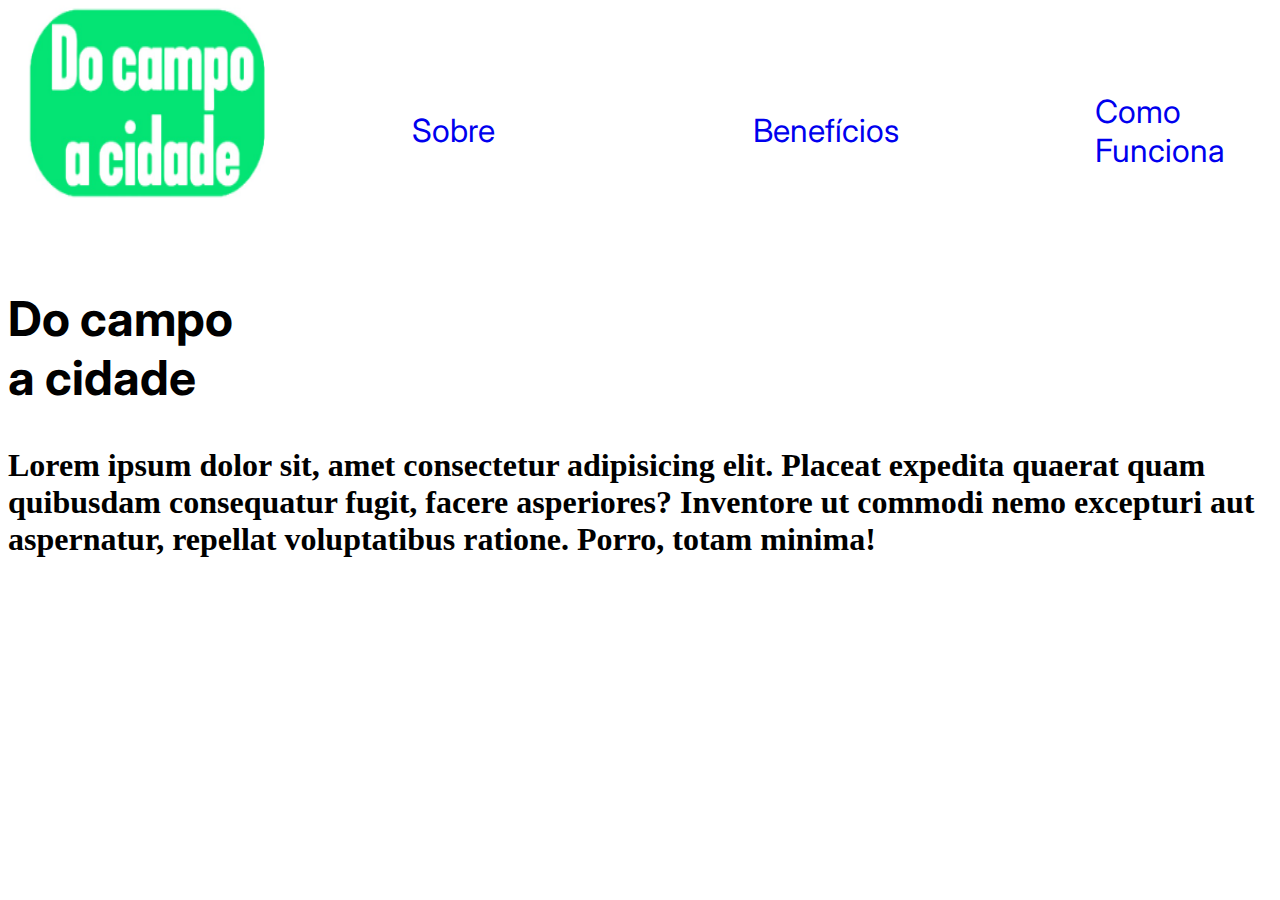
<file: super cell/index.html>
<!DOCTYPE html>
<html lang="pt-br">
<head>
    <meta charset="UTF-8">
    <meta name="viewport" content="width=device-width, initial-scale=1.0">
    <title>Document</title>
    <link rel="stylesheet" href="style.css">

    <link rel="preconnect" href="https://fonts.googleapis.com">
<link rel="preconnect" href="https://fonts.gstatic.com" crossorigin>
<link href="https://fonts.googleapis.com/css2?family=Inter:wght@424&display=swap" rel="stylesheet">
</head>
<body>
    <div>
        <nav>
            <ul class="li">

                <li><a href="#Do campo a cidade    " class="SITE1">  <img class="docampo" src="./img/1.png" alt="Do campo acidade">   </a></li>
                <li> <a href="     " class="sobre">Sobre</a></li>
                <li><a href="#beneficios" class="beneficios">Benefícios</a></li>
                <li><a href="#como-funciona" class="como-funciona">Como Funciona</a></li>
            </ul>
        </nav>

            <main>
               <section id="Do campo a cidade">
                <h2 class="docampoacidade">Do campo <br> a cidade </h2>
                <h1 class="LOREM">Lorem ipsum dolor sit, amet consectetur adipisicing elit. Placeat expedita quaerat quam quibusdam consequatur fugit, facere asperiores? Inventore ut commodi nemo excepturi aut aspernatur, repellat voluptatibus ratione. Porro, totam minima!</h1>

               </section>

            </main>
       
     

    </div>
    
</body>
</html>
</file>
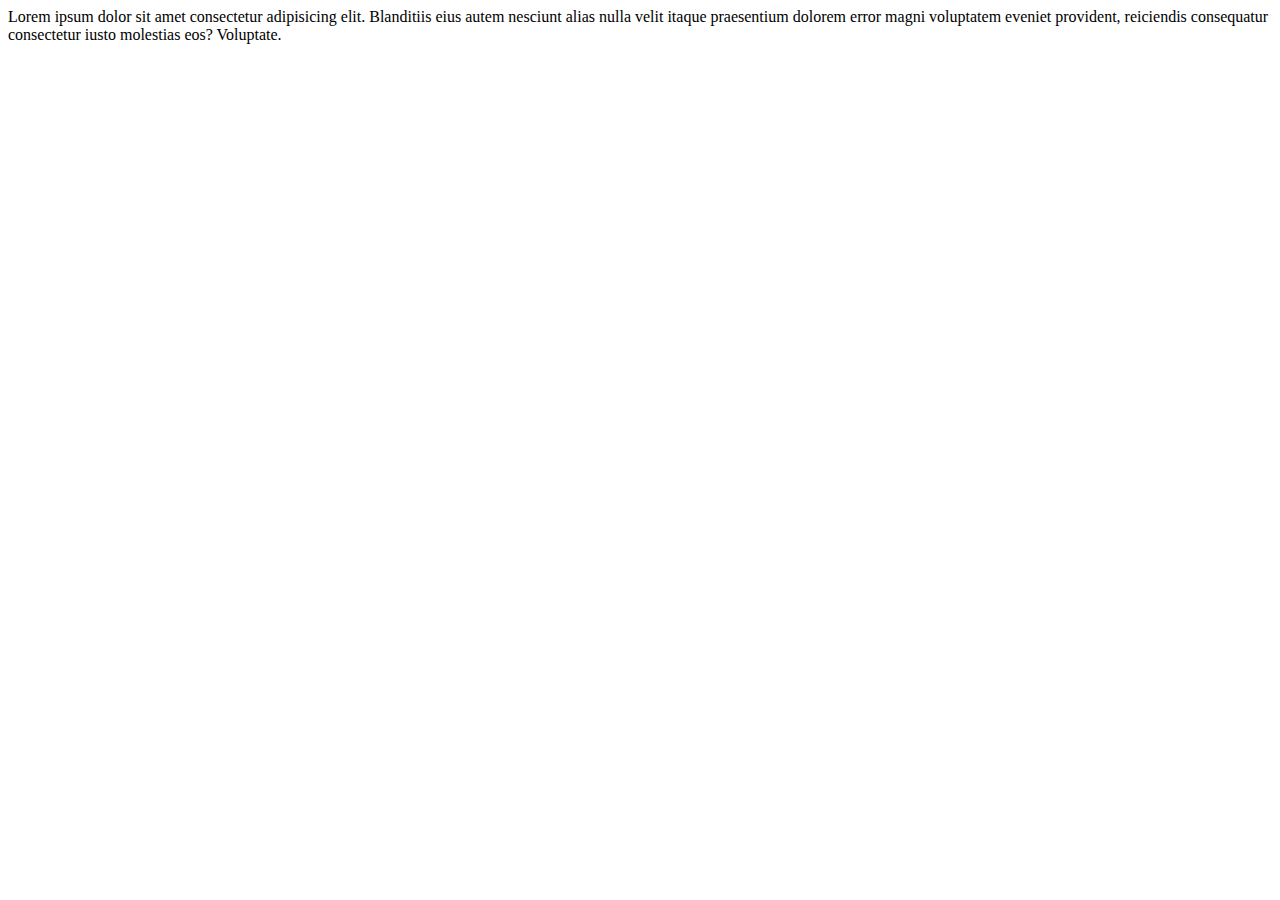
<file: super cell/2index.html>
<!DOCTYPE html>
<html lang="pt-br">
<head>
    <meta charset="UTF-8">
    <meta name="viewport" content="width=device-width, initial-scale=1.0">
    <title>Document</title>
</head>
<body>
    <main>Lorem ipsum dolor sit amet consectetur adipisicing elit. Blanditiis eius autem nesciunt alias nulla velit itaque praesentium dolorem error magni voluptatem eveniet provident, reiciendis consequatur consectetur iusto molestias eos? Voluptate.</main>
</body>
</html>
</file>
<file: super cell/style.css>
:root{
    --fonte1:'inter';
    
}




head{
    background-size: cover ;
    background-attachment: fixed;
    background-color: rgb(255, 255, 255);
    background-position: center center;

}

.docampoacidade{
          color: rgb(0, 0, 0);
          font-family: var(--fonte1);
          font-size: xxx-large;

}

              
.lorem{
    color: black;
    font-family: var(--fonte1);
    background-position-x:100px;
    background-color: aquamarine;
    display:flex;
    
    
    


}



div {
    display: block;
    height: 120px;
    width:auto ;
    border-radius: 10px;
    
   
    
    
   }

   .li {
    display: flex;
    justify-content: space-between;
    list-style-type: none;
    align-items: center;
    padding: 10px;
    color: black;
    font-family: var(--fonte1);
  }
 .docampo:hover{
    padding: 10px;
  }
       a:hover{
    color:  rgb(10, 165, 165);
    
       }
  a{      margin-top: -4px;  /* distancis do topo */
    
    background-color: transparent;
    border-radius: 4px;
    padding: 1em;
    display: block;
    width: 115px;
    text-decoration: none ;


    
    font-size:xx-large;
    margin-left: 20px;
    margin-right: 20px;

}
.docampo  {
    height: 200px;
    width: 250px;
    margin-top:-55px ;
    margin-left: -55px;
}
</file>
